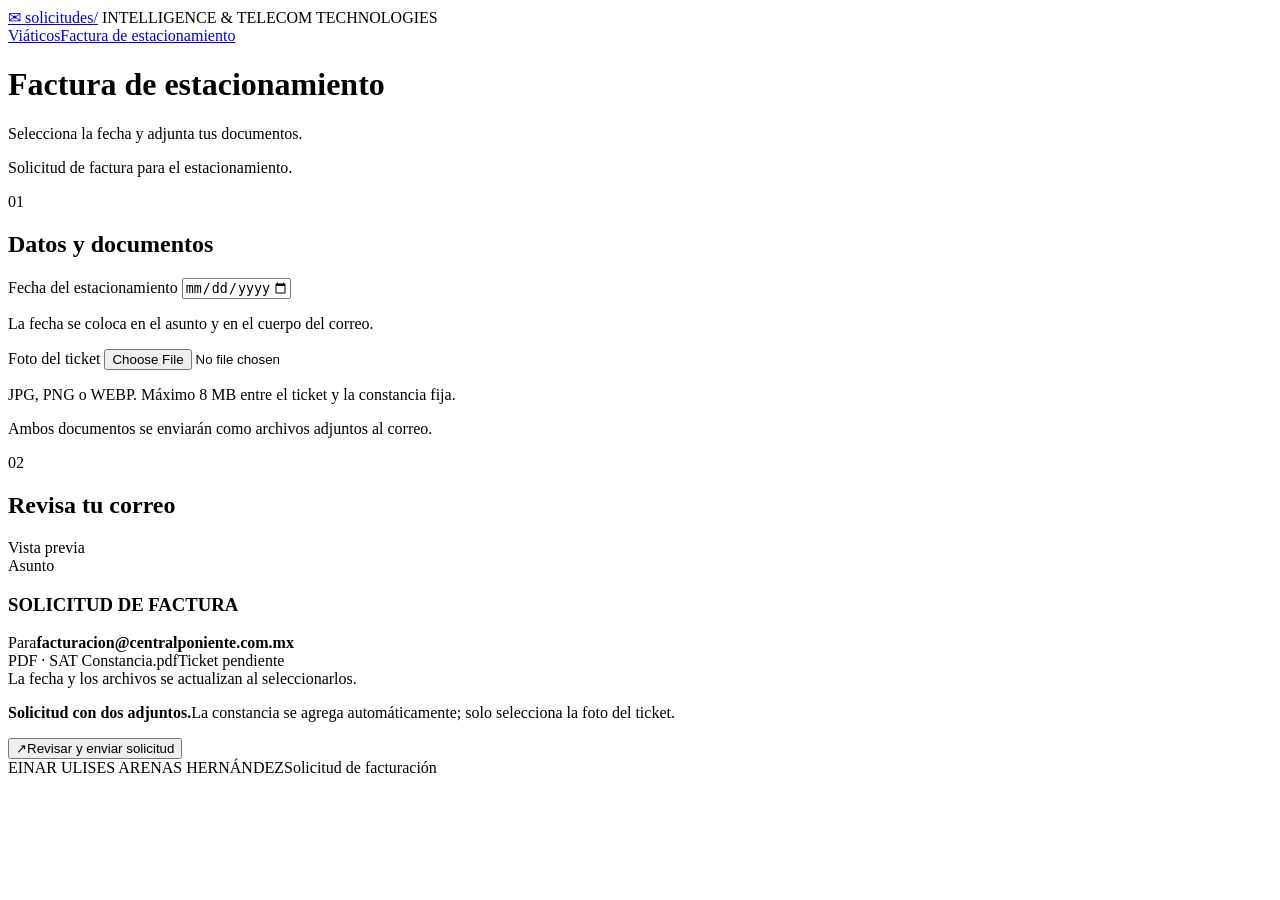
<file: google-apps-script/Factura.html>
<!DOCTYPE html>
<html lang="es-MX">
<head>
  <base target="_top">
  <meta charset="UTF-8">
  <?!= include('FacturaStyles'); ?>
</head>
<body>
  <header class="topbar">
    <a class="brand" href="https://lazerboy404.github.io/solicitud-de-viaticos/" aria-label="Volver a viáticos"><span class="brand-icon" aria-hidden="true">✉</span> solicitudes<span class="brand-dot">/</span></a>
    <span class="topbar-caption">INTELLIGENCE &amp; TELECOM TECHNOLOGIES</span>
  </header>
  <main class="page">
    <nav class="section-nav" aria-label="Tipo de solicitud"><a href="https://lazerboy404.github.io/solicitud-de-viaticos/">Viáticos</a><a href="#factura" aria-current="page">Factura de estacionamiento</a></nav>
    <div class="intro"><h1>Factura de estacionamiento</h1><p>Selecciona la fecha y adjunta tus documentos.</p></div>
    <p id="invoice-mode" class="test-banner">Solicitud de factura para el estacionamiento.</p>
    <form id="invoice-form">
      <div class="workspace">
        <section id="factura" class="card settings" aria-labelledby="invoice-details">
          <div class="section-heading"><span class="step">01</span><h2 id="invoice-details">Datos y documentos</h2></div>
          <label for="invoice-date">Fecha del estacionamiento</label>
          <input id="invoice-date" type="date" min="2000-01-01" max="2100-12-31" required aria-describedby="invoice-date-help">
          <p id="invoice-date-help" class="field-help">La fecha se coloca en el asunto y en el cuerpo del correo.</p>
          <label for="invoice-ticket">Foto del ticket</label>
          <input id="invoice-ticket" type="file" accept=".jpg,.jpeg,.png,.webp,image/jpeg,image/png,image/webp" required aria-describedby="invoice-ticket-info">
          <p id="invoice-ticket-info" class="field-help">JPG, PNG o WEBP. Máximo 8 MB entre el ticket y la constancia fija.</p>
          <img id="ticket-thumbnail" class="ticket-thumbnail" alt="Vista previa de la foto del ticket seleccionada" hidden>
          <p class="attachment-note">Ambos documentos se enviarán como archivos adjuntos al correo.</p>
        </section>
        <section class="card preview" aria-labelledby="invoice-preview-heading">
          <div class="section-heading"><span class="step">02</span><h2 id="invoice-preview-heading">Revisa tu correo</h2><span class="preview-badge">Vista previa</span></div>
          <div class="preview-subject"><span>Asunto</span><h3 id="invoice-subject">SOLICITUD DE FACTURA</h3></div>
          <div class="email-header"><div><span>Para</span><strong id="invoice-preview-recipient">facturacion@centralponiente.com.mx</strong></div></div>
          <div id="invoice-body" class="invoice-body"></div>
          <div class="invoice-attachments" aria-label="Archivos adjuntos"><span id="invoice-preview-pdf">PDF · SAT Constancia.pdf</span><span id="invoice-preview-ticket">Ticket pendiente</span></div>
          <div class="preview-footer">La fecha y los archivos se actualizan al seleccionarlos.</div>
        </section>
      </div>
      <div class="send-panel"><p><strong>Solicitud con dos adjuntos.</strong><span>La constancia se agrega automáticamente; solo selecciona la foto del ticket.</span></p><button id="invoice-send" class="send-button" type="submit"><span class="send-icon" aria-hidden="true">↗</span><span id="invoice-send-label">Revisar y enviar solicitud</span><span class="spinner" aria-hidden="true"></span></button></div>
      <div id="invoice-status" class="status" hidden></div>
    </form>
    <footer class="page-footer"><span>EINAR ULISES ARENAS HERNÁNDEZ</span><span>Solicitud de facturación</span></footer>
  </main>
  <dialog id="invoice-confirmation" class="confirmation" aria-labelledby="invoice-confirmation-title" aria-describedby="invoice-confirmation-description">
    <div class="confirmation-icon" aria-hidden="true">↗</div><h2 id="invoice-confirmation-title">¿Enviar la solicitud de factura?</h2><p id="invoice-confirmation-description">El PDF y la foto se adjuntarán al correo.</p>
    <dl class="confirmation-summary"><div><dt>Destinatario</dt><dd id="invoice-confirm-to"></dd></div><div><dt>Asunto</dt><dd id="invoice-confirm-subject"></dd></div><div><dt>Adjuntos</dt><dd id="invoice-confirm-files"></dd></div></dl>
    <div class="confirmation-actions"><button id="invoice-cancel" class="secondary-button" type="button" autofocus>Cancelar</button><button id="invoice-confirm" class="send-button" type="button">Sí, enviar correo</button></div>
  </dialog>
  <div id="invoice-notification" class="notification" role="status" aria-live="polite" aria-atomic="true" hidden><span id="invoice-notification-icon" class="notification-icon" aria-hidden="true">✓</span><div><strong id="invoice-notification-title"></strong><p id="invoice-notification-message"></p></div><button id="invoice-notification-close" type="button" aria-label="Cerrar notificación">×</button></div>
  <?!= include('FacturaClient'); ?>
</body>
</html>
</file>
